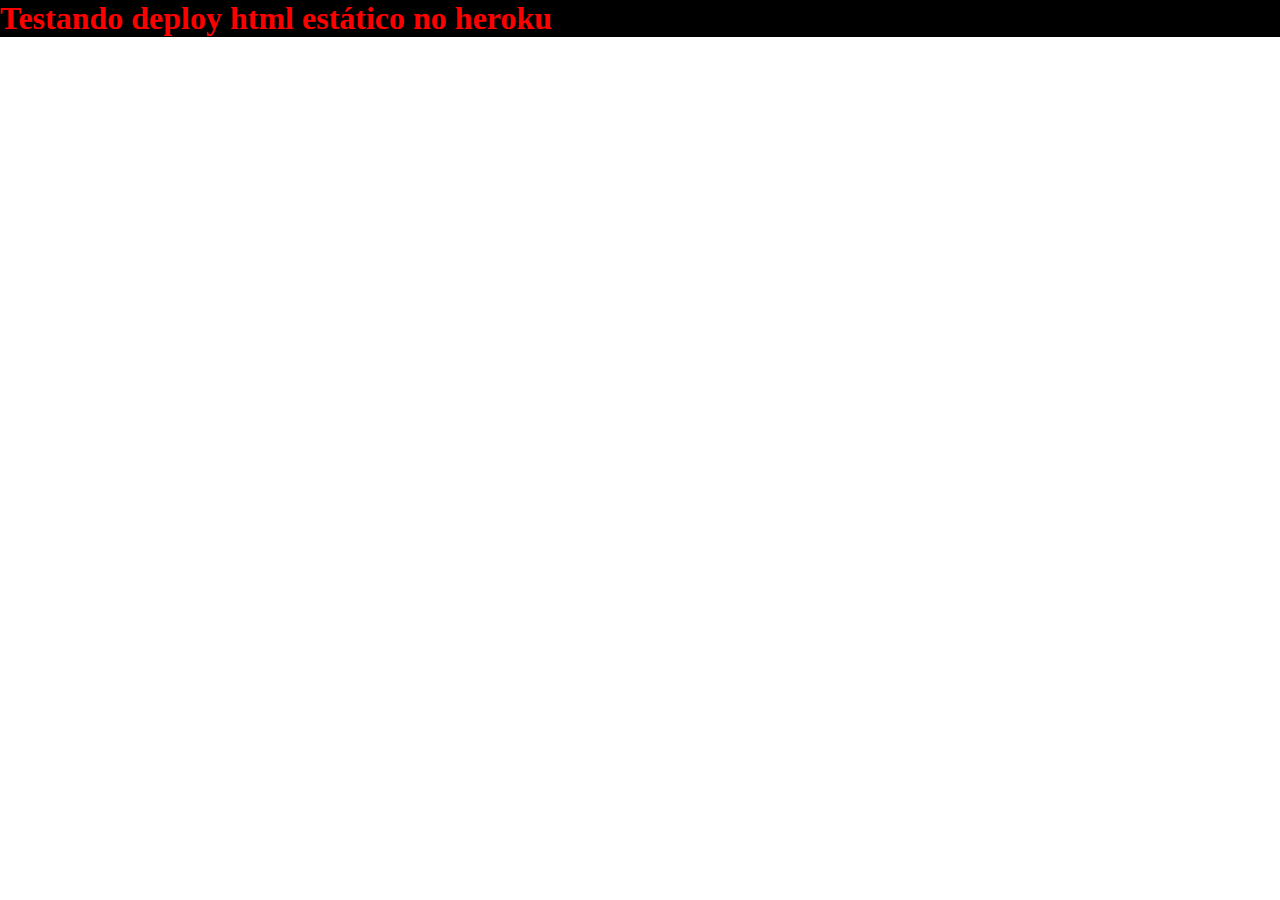
<file: index.html>
<!DOCTYPE html>
<html lang="pt-br">
<head>
    <meta charset="UTF-8">
    <meta http-equiv="X-UA-Compatible" content="IE=edge">
    <meta name="viewport" content="width=device-width, initial-scale=1.0">
    <link rel="stylesheet" href="estilo.css">
    <title>Aprendendo Git</title>
</head>
<body>
    <h1>Testando deploy html estático no heroku</h1>
</body>
</html>
</file>
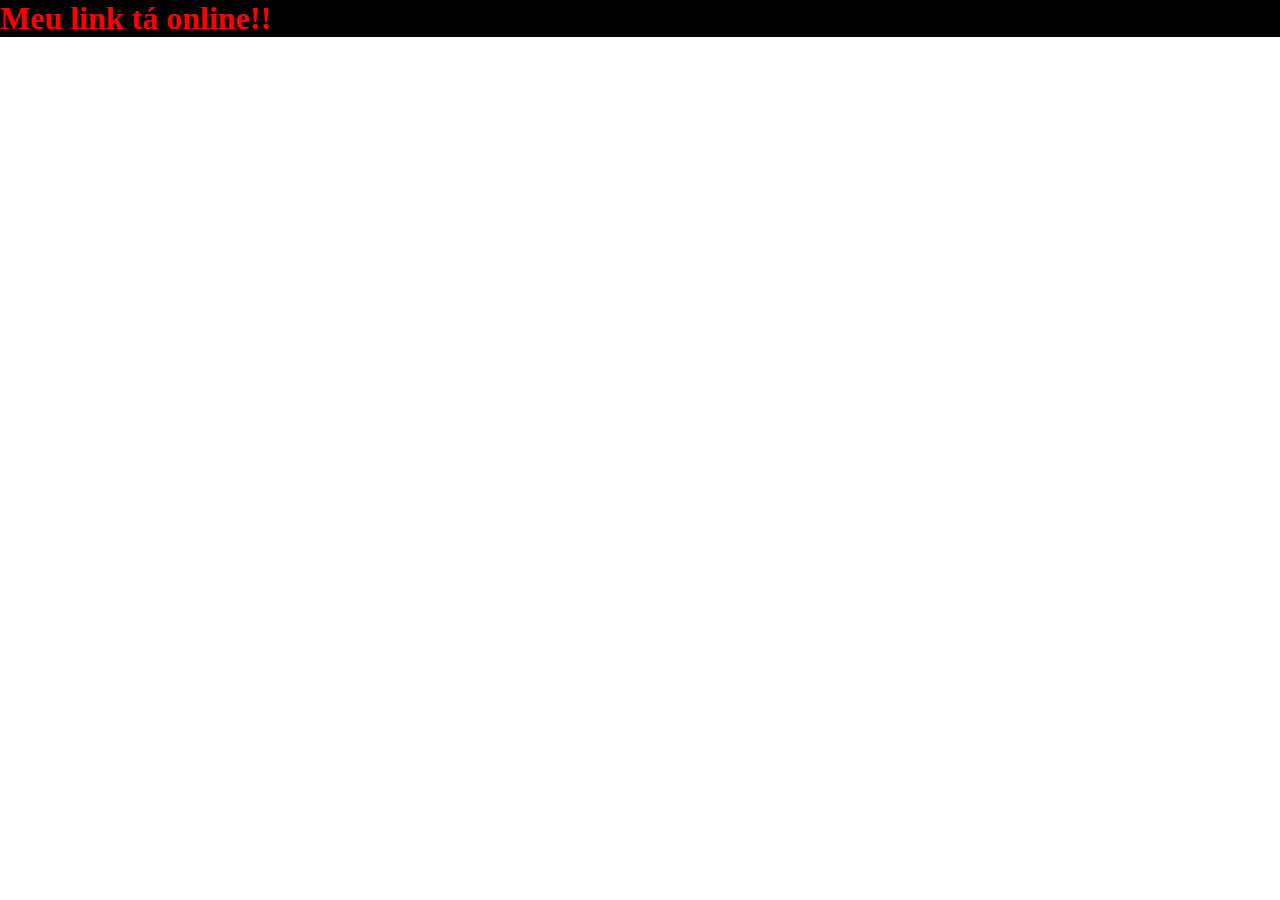
<file: home.html>
<!DOCTYPE html>
<html lang="pt-br">
<head>
    <meta charset="UTF-8">
    <meta http-equiv="X-UA-Compatible" content="IE=edge">
    <meta name="viewport" content="width=device-width, initial-scale=1.0">
    <link rel="stylesheet" href="estilo.css">
    <title>Aprendendo Git</title>
</head>
<body>
    <h1>Meu link tá online!!</h1>
</body>
</html>
</file>
<file: estilo.css>
* {
    margin: 0;
    padding: 0;
}

h1 {
    color: red;
    background-color: black;
}
</file>
